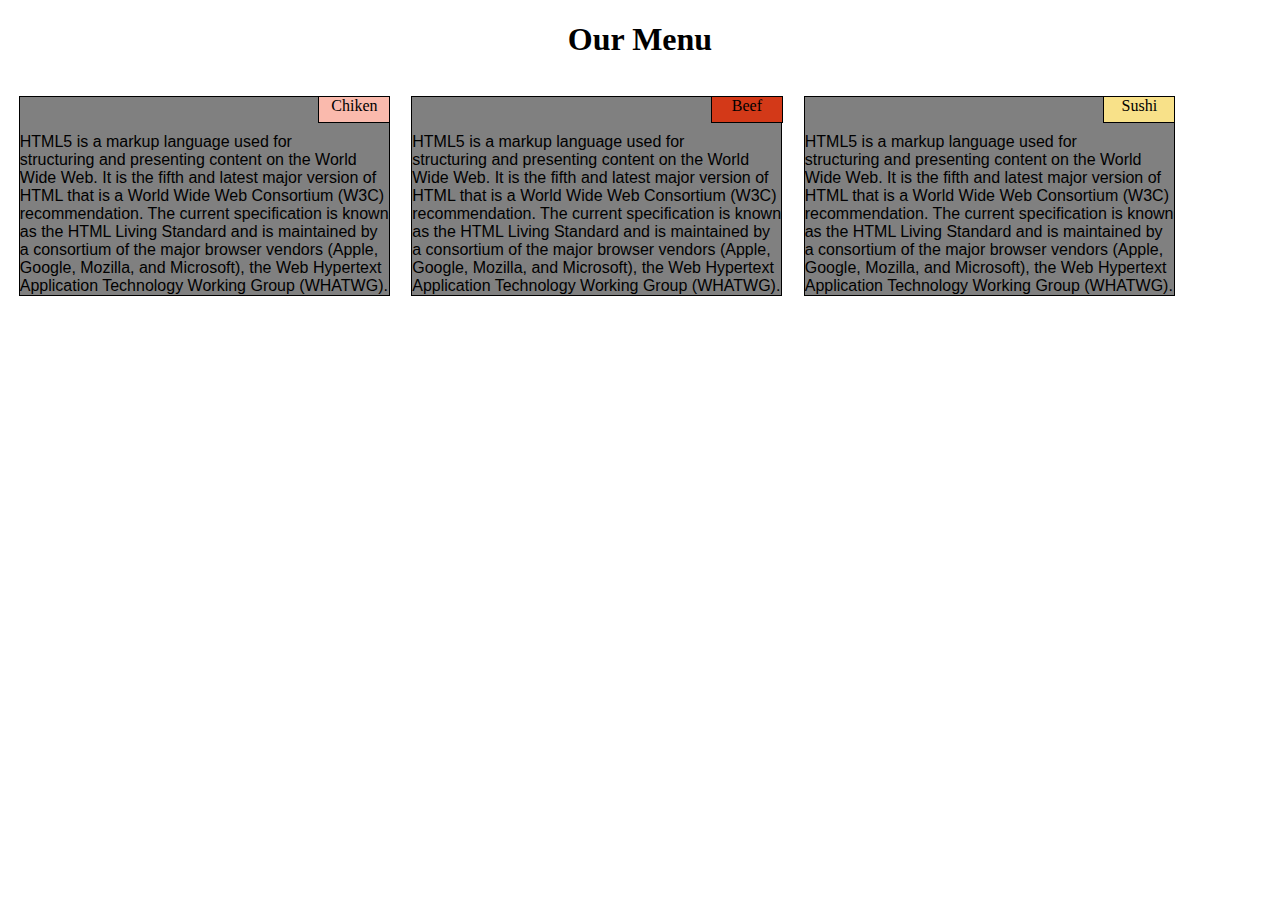
<file: index.html>
<!DOCTYPE html>
<html>
<head>
	<title>Module 2 Coding Assignment</title>
	<link rel="stylesheet" type="text/css" href="style/style.css">
</head>
<meta charset="utf-8">
<meta name="viewport" content="device-width,initial-scale=1">
<body>
<h1 align="center">Our Menu</h1>
  <div class="row">
  		<div class="lg1" id="md1" class="sm" ><p class="p1" id="p2" align="center" >Chiken</p>
  		<p><br><br>HTML5 is a markup language used for structuring and presenting content on the World Wide Web. It is the fifth and latest major version of HTML that is a World Wide Web Consortium (W3C) recommendation. The current specification is known as the HTML Living Standard and is maintained by a consortium of the major browser vendors (Apple, Google, Mozilla, and Microsoft), the Web Hypertext Application Technology Working Group (WHATWG).</p></div>
  		<div class="lg2" id="md2" class="sm"><p class="p1" id="p3" align="center">Beef</p>
  			<p><br><br>HTML5 is a markup language used for structuring and presenting content on the World Wide Web. It is the fifth and latest major version of HTML that is a World Wide Web Consortium (W3C) recommendation. The current specification is known as the HTML Living Standard and is maintained by a consortium of the major browser vendors (Apple, Google, Mozilla, and Microsoft), the Web Hypertext Application Technology Working Group (WHATWG).</p></div>
  		<div class="lg3" id="md3" class="sm"><p class="p1" id="p4" align="center">Sushi</p>
  			<p><br><br>HTML5 is a markup language used for structuring and presenting content on the World Wide Web. It is the fifth and latest major version of HTML that is a World Wide Web Consortium (W3C) recommendation. The current specification is known as the HTML Living Standard and is maintained by a consortium of the major browser vendors (Apple, Google, Mozilla, and Microsoft), the Web Hypertext Application Technology Working Group (WHATWG).</p></div>
  		
  </div>
</body>
</html>
</file>
<file: style/style.css>
.row{
	width:135%;
}
p{
	border: 1px solid black;
	width:94%;
	height:100%;
	margin-right: auto;
	margin-left: auto;
	font-family: Helvetica;
	background-color: gray;
}
/************large device only*************/
@media(min-width: 992px) and (max-width: 1304px){
	
	.lg1,.lg2,.lg3{
		float: left;
		/*border: 1px solid green;*/

	}
	.lg1{
		width: 23.00%;
		height: 100%;
	}
	.lg2{
		width: 23.00%;
		height: 100%;
	}
	.lg3{
		width:23.00%;
		height: 100%;
	}
	/************menu name*********/
	.p1{
	width: 70px;
	height: 25px;
	border: 1px solid black;
	float: right;
	font-family: verdana;
	margin-right: 10px;
    }
	#p2{
	background-color: #FABAAD;
	}
	#p3{
	background-color: #D33918;
	}
	#p4{
   background-color: #F8E189;
	}
}
/*******************medium device only***************/
@media(min-width: 768px) and (max-width: 991px){
	/***********menu name**********/
	.p1{
	width: 55px;
	height: 20px;
	border: 1px solid black;
	float: right;
	font-family: verdana;
	margin-right: 13px;
	}
	#p2{
  	  background-color: #FABAAD;
	}
	#p3{
	  background-color: #D33918;
	}
	#p4{
  	 background-color: #F8E189;
	}
	/*********boxses with text movement**********/
	#md1,#md2,#md3{
		float: left;
	}

	#md1{
		width:35.00%;
	}
	#md2{
		
		width: 35.00%;
	}
	#md3{
		width: 75.00%;
	}
	
}
/************************mobile view************/
@media(min-width: 767px){
	.sm{
		float: left;
		width:20.00%;
	}
}
</file>
